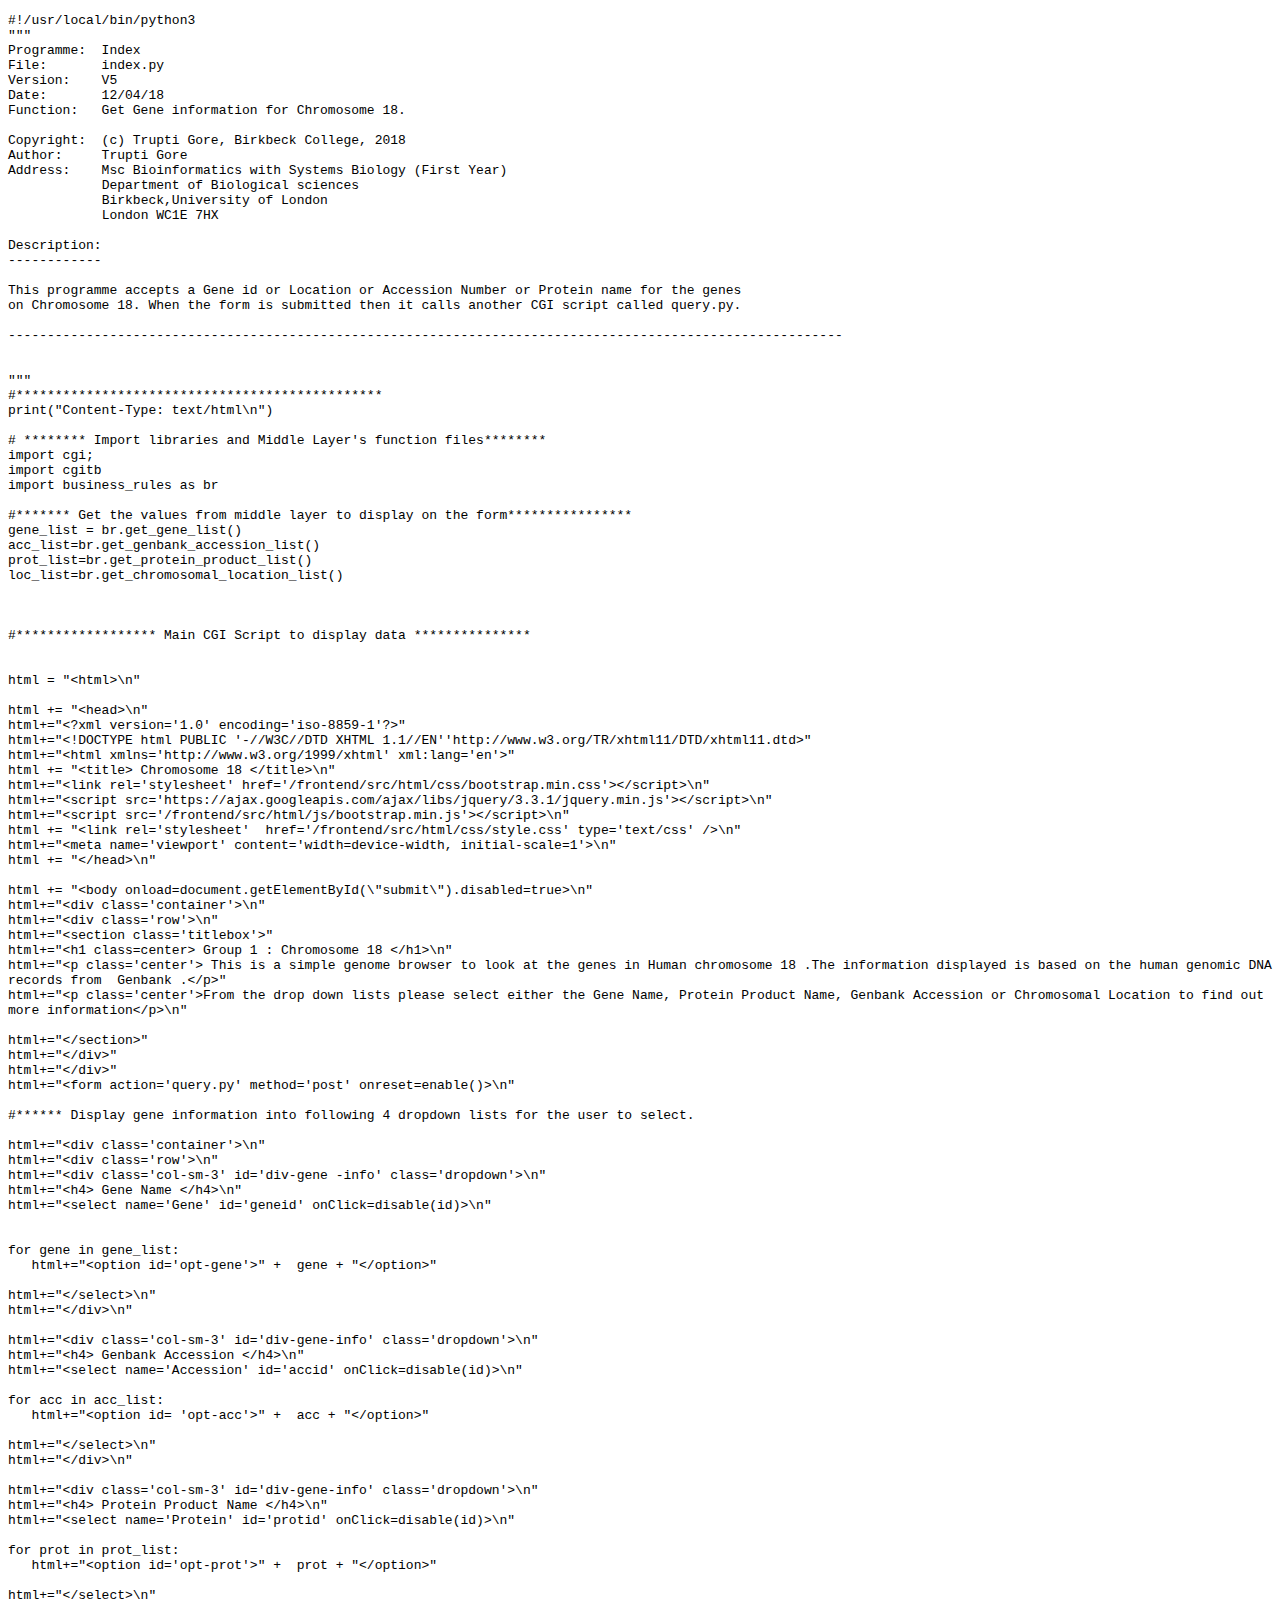
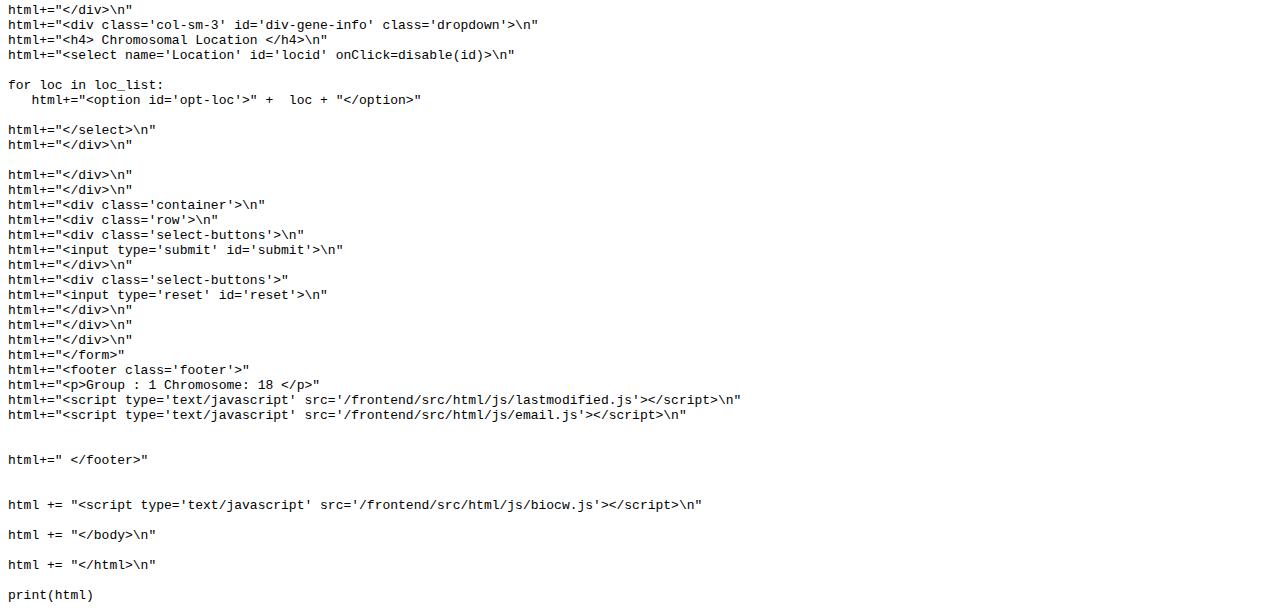
<file: frontend/WWW/index.html>
<html lang="en">
<head>
	<?xml version="1.0" encoding="iso-8859-1"?>
	<!DOCTYPE html PUBLIC "-//W3C//DTD XHTML 1.1//EN"
	    "http://www.w3.org/TR/xhtml11/DTD/xhtml11.dtd">
	<html xmlns="http://www.w3.org/1999/xhtml" xml:lang="en">
	<meta charset="UTF-8">
<script type="text/javascript" src="http://code.jquery.com/jquery-1.10.1.min.js"></script>

<script src="http://ajax.googleapis.com/ajax/libs/jquery/1.11.0/jquery.min.js"></script>
<script type="text/javascript" src="/frontend/WWW/js/biocw.js"></script>
<title> Chromosome 18 </title>
 </head>
 <body onload="loadIndex()">
</body>
</html>
</file>
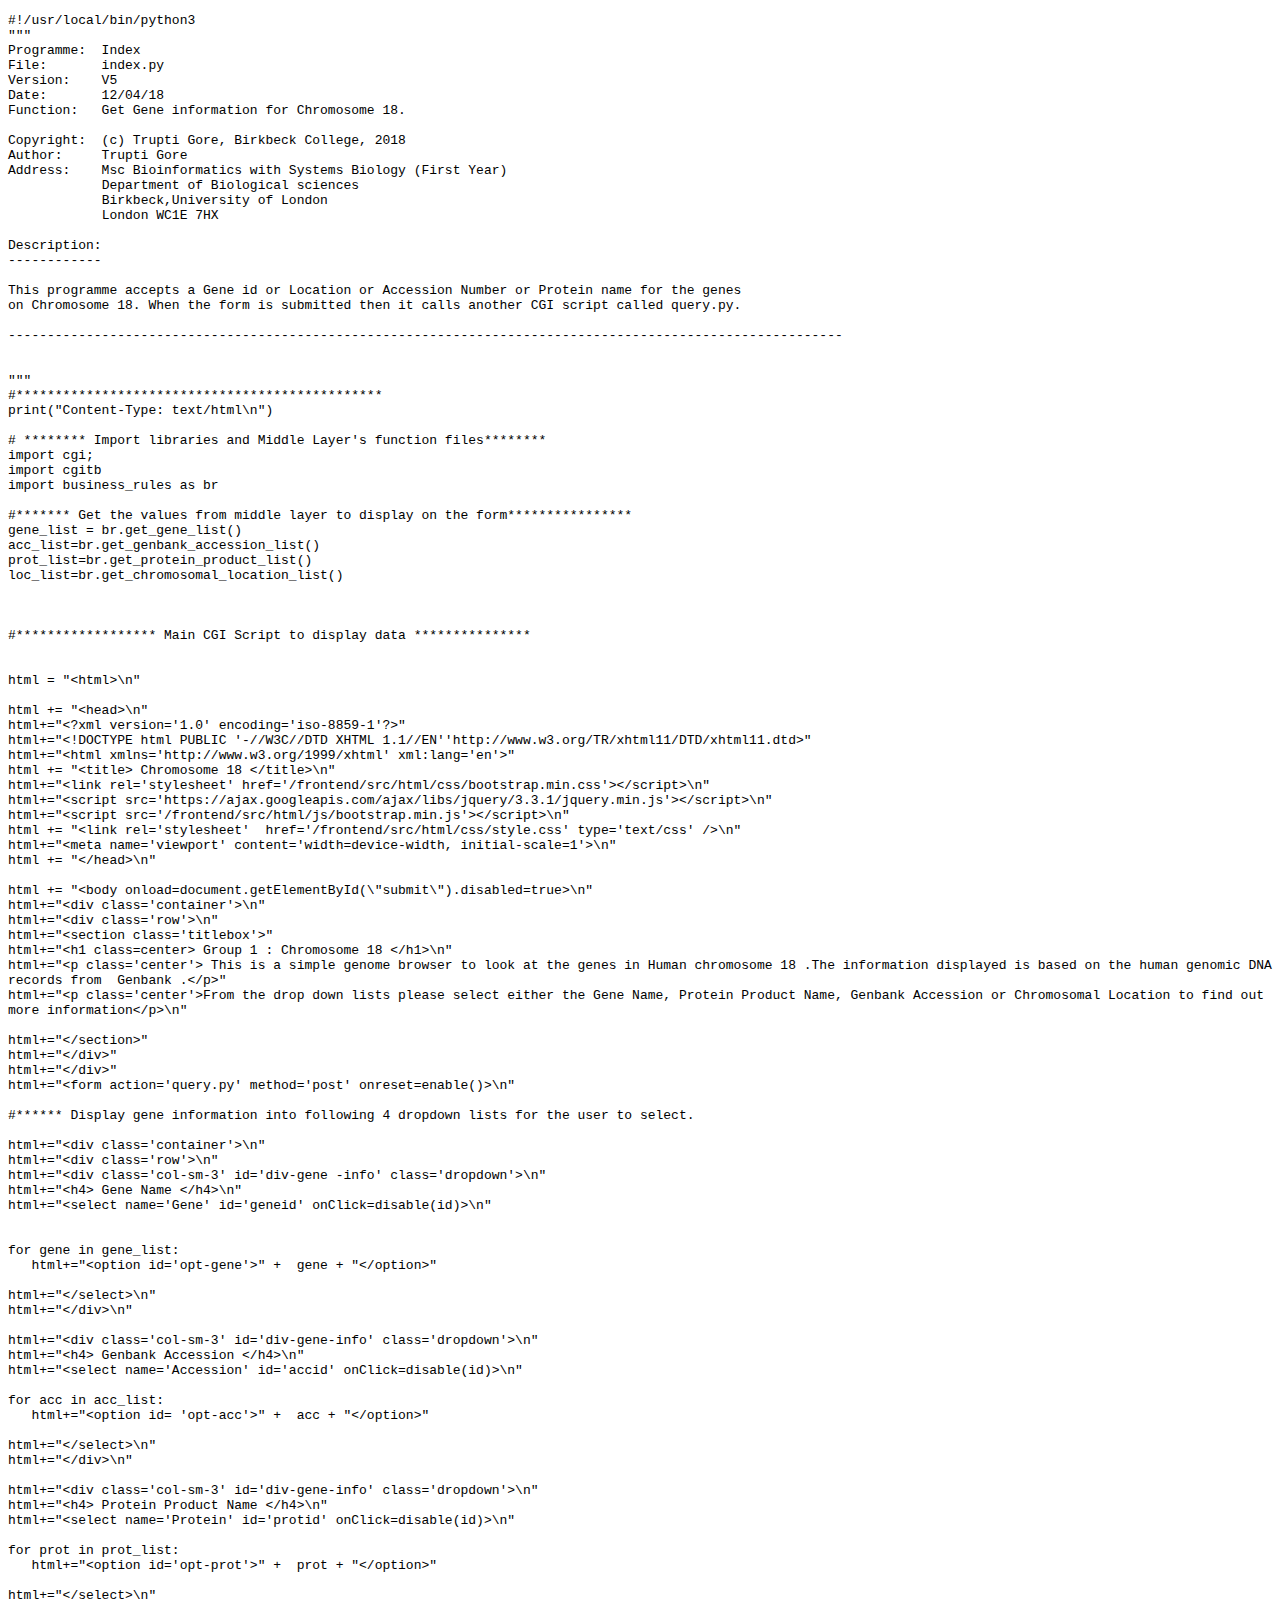
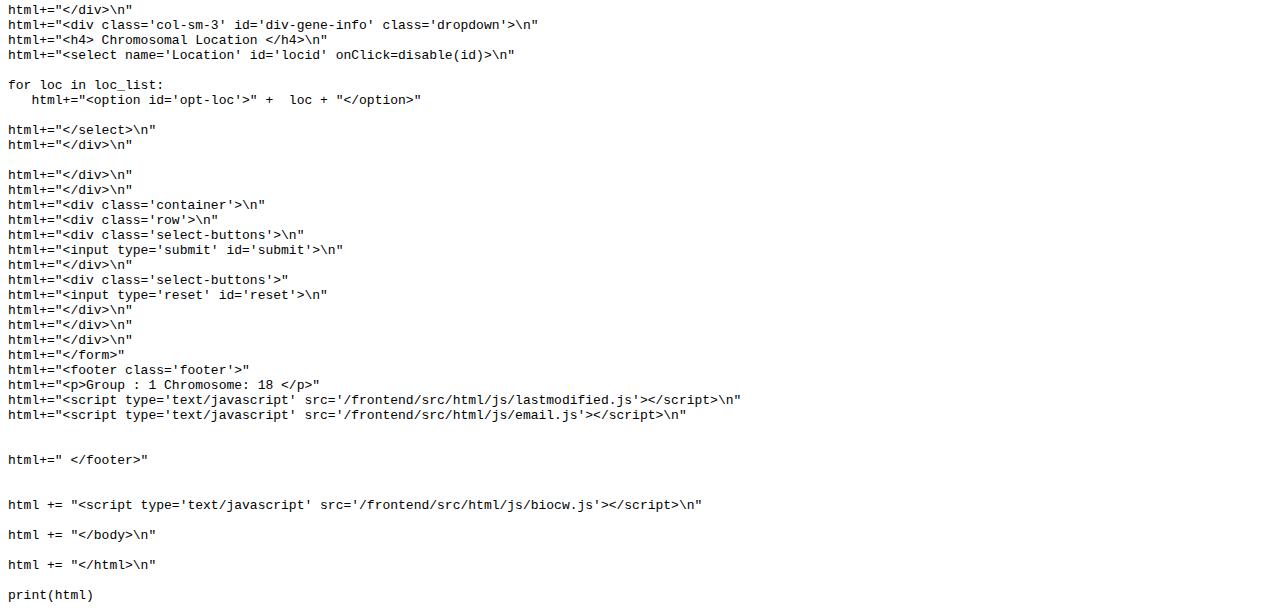
<file: frontend/src/html/index.html>
<!-- 
Programme:  Index page
File:       index.html
            
Date:       12/04/18
Function:   After loading this page calls the javascript function to load index.py

Copyright:  (c) Trupti Gore, Birkbeck College, 2018
Author:     Trupti Gore
Address:    Msc Bioinformatics with Systems Biology (First Year)
            Department of Biological sciences
            Birkbeck,University of London
            London WC1E 7HX



This programme is released under the GNU Public Licence (GPL V3)



Description:


Front page index.html which loads the index.py file.

-->
<html lang="en">
<head>
	<?xml version="1.0" encoding="iso-8859-1"?>
	<!DOCTYPE html PUBLIC "-//W3C//DTD XHTML 1.1//EN"
	    "http://www.w3.org/TR/xhtml11/DTD/xhtml11.dtd">
	<html xmlns="http://www.w3.org/1999/xhtml" xml:lang="en">
	<meta charset="UTF-8">
<script type="text/javascript" src="http://code.jquery.com/jquery-1.10.1.min.js"></script>

<script src="http://ajax.googleapis.com/ajax/libs/jquery/1.11.0/jquery.min.js"></script>
<script type="text/javascript" src="/frontend/src/html/js/biocw.js"></script>
<title> Chromosome 18 </title>
 </head>
 <body onload="loadIndex()">
</body>
</html>
</file>
